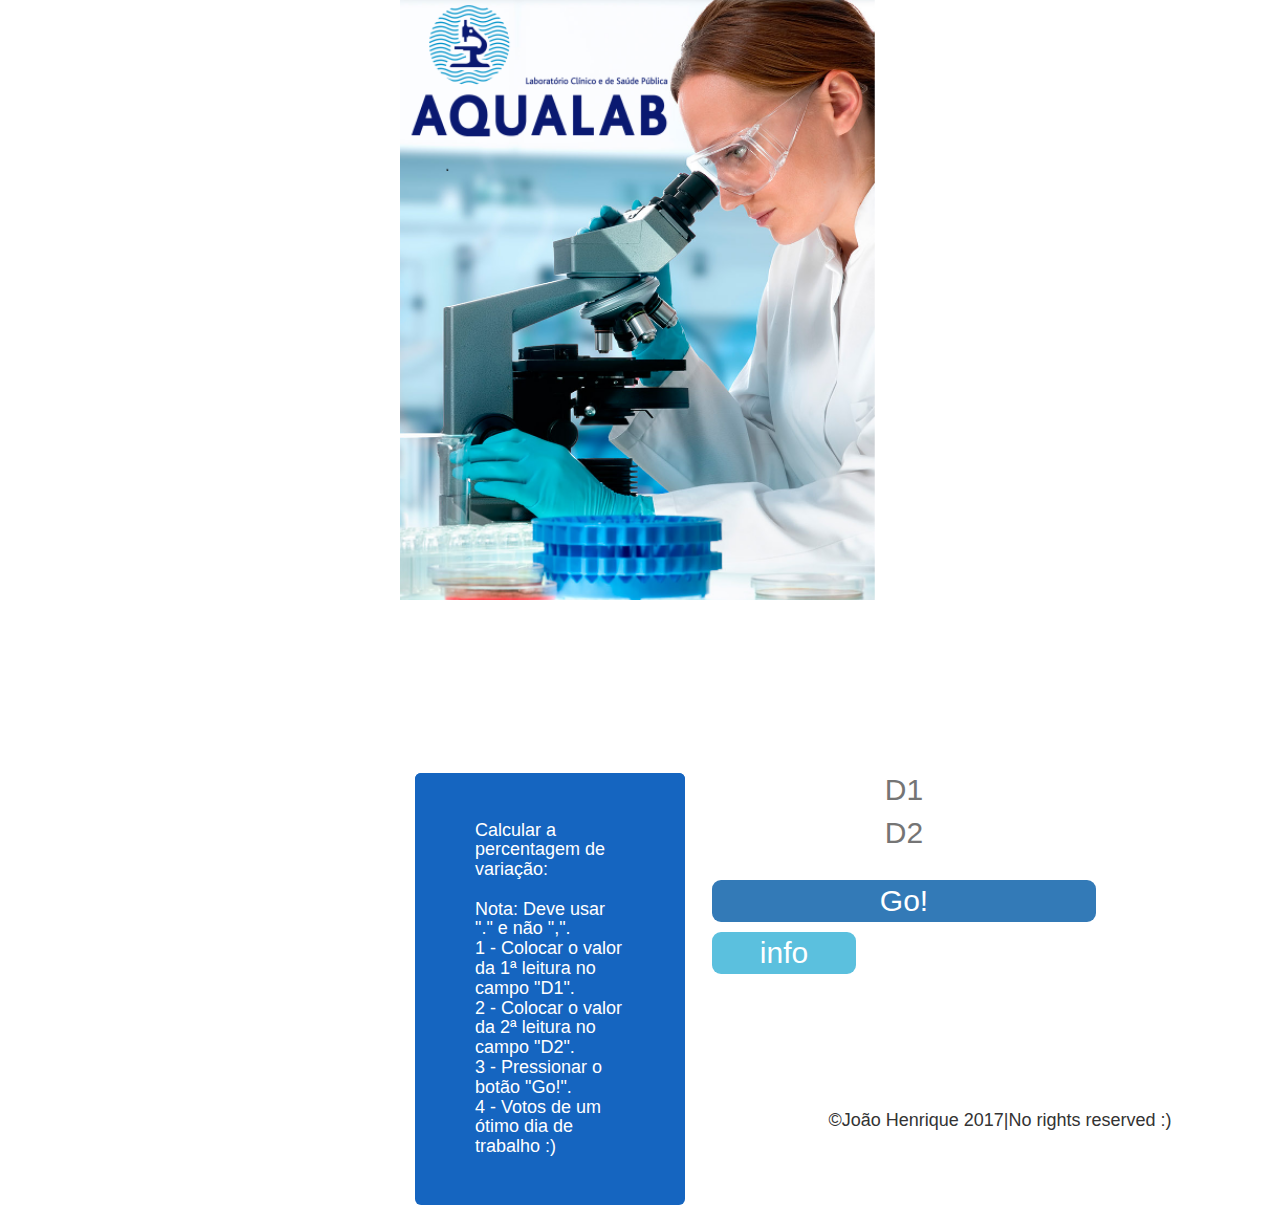
<file: index.html>
<!--//////////////////////////////////////////////////
////     HI!!      I'M JOÃO HENRIQUE!             //// 
////  THIS WAS MY FIRST SOLO PROJECT AND I        ////
////  REALLY LEARNED A LOT DOING IT. HOPE YOU     ////
////  ENJOY AS MUCH AS I ENJOYED MAKING IT!       ////
////  THX TO ALL THE PEEPS FROM GEEK SESSIONS FOR ////
////  THE SUPPORT AND FOR KEEPING ME MOTIVATED :) ////
///////////////////////////////////////////////////--> 

<!DOCTYPE html>
<html lang="en">
  <head>
    <!-- REQUIRED META TAGS -->
    <meta charset="utf-8">
    <meta name="viewport" content="width=device-width, initial-scale=1">
    <title>Aqualab - Delta X</title>

    <!-- BOOTSTRAP CSS -->
    <link rel="stylesheet" href="https://maxcdn.bootstrapcdn.com/bootstrap/3.3.7/css/bootstrap.min.css" integrity="sha384-BVYiiSIFeK1dGmJRAkycuHAHRg32OmUcww7on3RYdg4Va+PmSTsz/K68vbdEjh4u" crossorigin="anonymous">

    <!-- INPORTING CSS FILE -->
    <link rel="stylesheet" href="css/style.css">

  </head>
  <body>

<!-- =========  START OF MAIN CONTENT  =========== -->
    <div class="container" id="screen">
      <div class"container" id="instruments">

<!--  OUTPUT RESULT  -->
        <div class="jumbotron" id="resultDiv">
          <h2 class= "text-center" id="resultText"></h2>
          <h1 class= "text-center" id="result"></h1>
          <h3 class= "text-center" id="icon"></h3>
        </div>

<!--  OUTPUT INFO  -->
        <div class="jumbotron" id="infoDiv">
          <h2 class= "text-left" id="info">Calcular a percentagem de variação:</br></br>
            Nota: Deve usar "." e não ",".</br>
            1 - Colocar o valor da 1ª leitura no campo "D1".</br>
            2 - Colocar o valor da 2ª leitura no campo "D2".</br>
            3 - Pressionar o botão "Go!".</br>
            4 - Votos de um ótimo dia de trabalho :)</h2>
        </div>

<!--  INPUT  -->
        <div class="row" id="input">
          <div class="">
            <input type="text" class="text-center interaction" placeholder="D1" name="dOne" id="dOne"><br>
          </div>
          <div class="">
            <input type="text" class="text-center interaction" placeholder="D2" name="dTwo" id="dTwo"><br><br>
          </div>

<!--  SUBMIT BUTTON  -->
          <div class="">
            <button  type="submit" id="calcBtn" class="btn btn-primary interaction">Go!</button>
          </div>

<!--  INFO BUTTON  -->
          <div class="">
            <button id="infoBtn" type="submit" class="btn btn-info interaction">info</button>
          </div>
        </div>
      </div>

<!--  FOOTER  -->
  <footer class="container">
        &copy;João Henrique 2017|No rights reserved :)
  </footer>

<!-- =========  SCRIPTS  =========== -->

    <!-- jQuery first, then Popper.js, then Bootstrap JS -->
    <script src="https://code.jquery.com/jquery-3.2.1.slim.min.js" integrity="sha384-KJ3o2DKtIkvYIK3UENzmM7KCkRr/rE9/Qpg6aAZGJwFDMVNA/GpGFF93hXpG5KkN" crossorigin="anonymous"></script>

    <!-- INPORTING JS FILE -->
    <script src="js/index.js"></script>

    <script src="https://cdnjs.cloudflare.com/ajax/libs/popper.js/1.11.0/umd/popper.min.js" integrity="sha384-b/U6ypiBEHpOf/4+1nzFpr53nxSS+GLCkfwBdFNTxtclqqenISfwAzpKaMNFNmj4" crossorigin="anonymous"></script>
    <script src="https://maxcdn.bootstrapcdn.com/bootstrap/3.3.7/js/bootstrap.min.js" integrity="sha384-Tc5IQib027qvyjSMfHjOMaLkfuWVxZxUPnCJA7l2mCWNIpG9mGCD8wGNIcPD7Txa" crossorigin="anonymous"></script>
  </body>
</html>
</file>
<file: css/style.css>
#screen{
 background-image:url("../img/Aqualab.png");
background-repeat:no-repeat;
  background-size:100%;
            width:100%;
        max-width:480px;
         position:relative;
         max-block-size:600px;
}
#instruments{
  width:100%;
  height:100%;
  max-width:480px;
  max-block-size:160px;
  position: relative;
}
.jumbotron{
        margin-top:1%;
          position:absolute;
             width:60%;
  background-color:#1565C0;
             color:white;
}
#info{
  font-size:large;
     margin:0;
} 
#result{
   border-style:dotted;
   border-color:#1565C0;
  border-radius:17px;
}
#icon{
        padding:10%;
        display:inline-block;
     text-align:center;
   border-style:solid;
   border-color:white;
  border-radius:17px;
}
.row{
  margin-top:60vw;
}
.interaction{
         height:100%;
          width:30vw;
        padding:0;
         margin:1% 1% 1% 65%;
      font-size:30px;
        outline: none;
         border: none;
  border-radius: 9px;
  max-block-size:42px;
}
#infoBtn{
  margin:1% 1% 1% 65%;
   width:30%;
  height:50%;
}
footer{
      font-size:large;
     margin-top:20vh;
     text-align:center;
  align-content:center;

}
</file>
